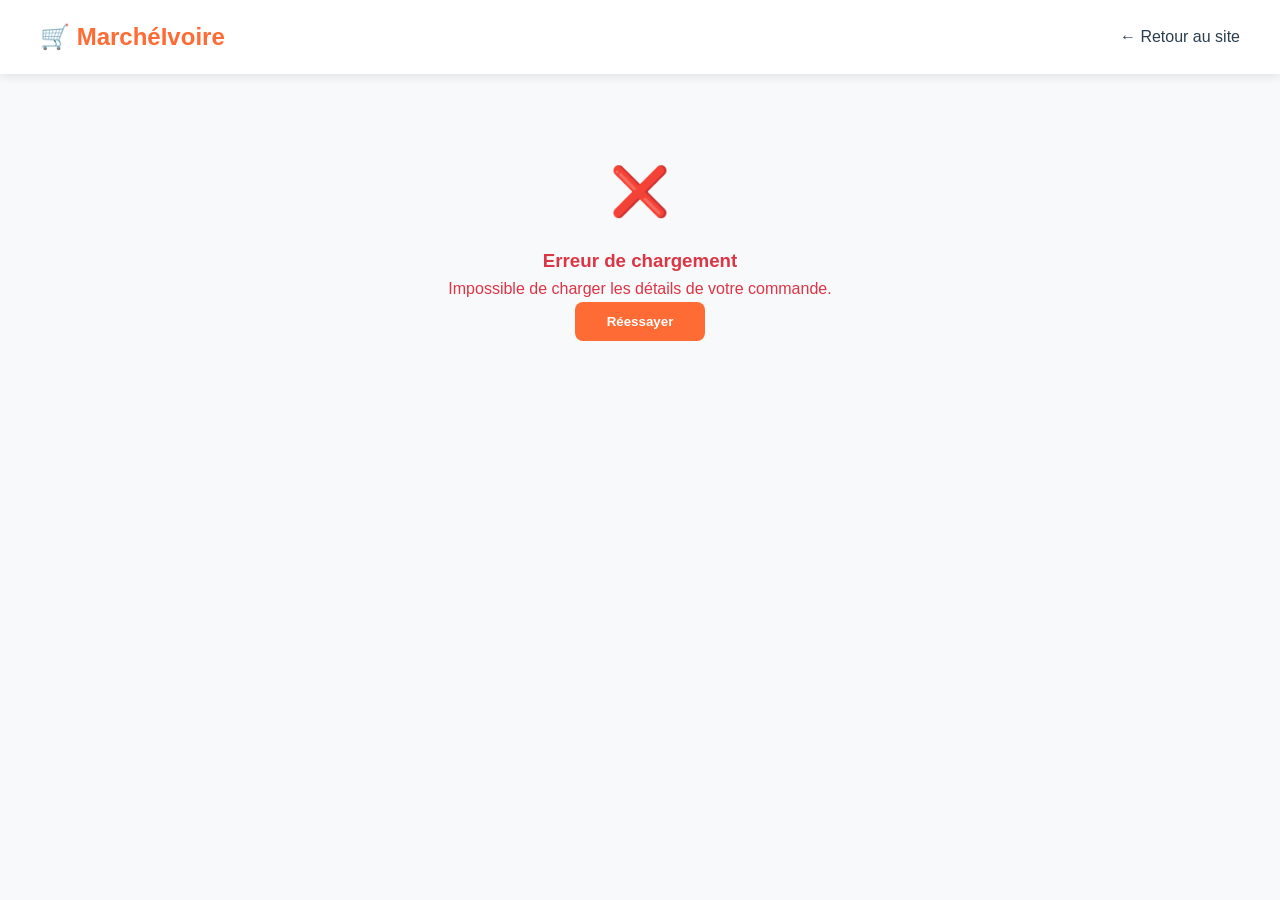
<file: order-confirmation.html>
<!DOCTYPE html>
<html lang="fr">
<head>
    <meta charset="UTF-8">
    <meta name="viewport" content="width=device-width, initial-scale=1.0">
    <meta name="description" content="Confirmation de votre commande sur MarchéIvoire - Merci pour votre achat">
    <meta name="robots" content="noindex, nofollow">
    <title>Commande confirmée - MarchéIvoire</title>
    
    <link rel="stylesheet" href="assets/css/main.css">
    <link rel="icon" type="image/x-icon" href="assets/images/favicon.ico">
    
    <style>
        .confirmation-container {
            max-width: 800px;
            margin: 2rem auto;
            padding: 0 1rem;
        }
        
        .confirmation-header {
            background: linear-gradient(135deg, var(--success) 0%, #20A745 100%);
            color: var(--white);
            text-align: center;
            padding: 3rem 2rem;
            border-radius: var(--border-radius-lg);
            margin-bottom: 2rem;
            position: relative;
            overflow: hidden;
        }
        
        .confirmation-header::before {
            content: '';
            position: absolute;
            top: -50%;
            left: -50%;
            width: 200%;
            height: 200%;
            background: url('data:image/svg+xml,<svg xmlns="http://www.w3.org/2000/svg" viewBox="0 0 100 100"><circle cx="50" cy="50" r="2" fill="white" opacity="0.1"/></svg>') repeat;
            background-size: 50px 50px;
            animation: float 20s infinite linear;
        }
        
        .success-icon {
            font-size: 4rem;
            margin-bottom: 1rem;
            animation: bounce 2s infinite;
        }
        
        @keyframes bounce {
            0%, 20%, 50%, 80%, 100% { transform: translateY(0); }
            40% { transform: translateY(-10px); }
            60% { transform: translateY(-5px); }
        }
        
        .confirmation-title {
            font-size: clamp(1.5rem, 4vw, 2.5rem);
            margin-bottom: 1rem;
            font-weight: 700;
        }
        
        .confirmation-subtitle {
            font-size: 1.1rem;
            opacity: 0.9;
            margin-bottom: 2rem;
        }
        
        .order-number {
            background: rgba(255, 255, 255, 0.2);
            padding: 0.75rem 1.5rem;
            border-radius: var(--border-radius);
            font-weight: 600;
            font-size: 1.1rem;
            display: inline-block;
            margin-bottom: 1rem;
        }
        
        .confirmation-content {
            display: grid;
            gap: 2rem;
        }
        
        .order-summary-card,
        .payment-info-card,
        .delivery-info-card,
        .next-steps-card {
            background: var(--white);
            padding: 2rem;
            border-radius: var(--border-radius-lg);
            box-shadow: var(--shadow);
            border-left: 4px solid var(--success);
        }
        
        .card-title {
            color: var(--dark);
            font-size: 1.25rem;
            font-weight: 600;
            margin-bottom: 1.5rem;
            display: flex;
            align-items: center;
            gap: 0.5rem;
        }
        
        .order-item {
            display: flex;
            align-items: center;
            padding: 1rem 0;
            border-bottom: 1px solid var(--gray-200);
        }
        
        .order-item:last-child {
            border-bottom: none;
        }
        
        .item-image {
            width: 60px;
            height: 60px;
            object-fit: cover;
            border-radius: var(--border-radius);
            margin-right: 1rem;
            background: var(--gray-100);
        }
        
        .item-details {
            flex: 1;
        }
        
        .item-title {
            font-weight: 600;
            margin-bottom: 0.25rem;
            color: var(--dark);
        }
        
        .item-quantity {
            color: var(--gray-600);
            font-size: 0.9rem;
        }
        
        .item-price {
            color: var(--primary);
            font-weight: 600;
            font-size: 1.1rem;
        }
        
        .order-totals {
            border-top: 2px solid var(--gray-200);
            padding-top: 1rem;
            margin-top: 1rem;
        }
        
        .total-row {
            display: flex;
            justify-content: space-between;
            margin-bottom: 0.5rem;
        }
        
        .total-row.final {
            font-size: 1.2rem;
            font-weight: 700;
            color: var(--primary);
            border-top: 1px solid var(--gray-300);
            padding-top: 0.5rem;
            margin-top: 0.5rem;
        }
        
        .info-row {
            display: flex;
            justify-content: space-between;
            align-items: center;
            padding: 0.75rem 0;
            border-bottom: 1px solid var(--gray-100);
        }
        
        .info-row:last-child {
            border-bottom: none;
        }
        
        .info-label {
            font-weight: 600;
            color: var(--dark);
        }
        
        .info-value {
            color: var(--gray-700);
            text-align: right;
        }
        
        .status-badge {
            padding: 0.25rem 0.75rem;
            border-radius: var(--border-radius);
            font-size: 0.85rem;
            font-weight: 600;
            text-transform: uppercase;
        }
        
        .status-success {
            background: #d4edda;
            color: #155724;
        }
        
        .status-pending {
            background: #fff3cd;
            color: #856404;
        }
        
        .status-processing {
            background: #cce7ff;
            color: #004085;
        }
        
        .action-buttons {
            display: grid;
            grid-template-columns: repeat(auto-fit, minmax(200px, 1fr));
            gap: 1rem;
            margin-top: 2rem;
        }
        
        .btn-icon {
            display: flex;
            align-items: center;
            justify-content: center;
            gap: 0.5rem;
            padding: 1rem;
            text-decoration: none;
            border-radius: var(--border-radius);
            font-weight: 600;
            transition: var(--transition);
            text-align: center;
        }
        
        .btn-primary {
            background: var(--primary);
            color: var(--white);
        }
        
        .btn-primary:hover {
            background: var(--primary-dark);
            transform: translateY(-2px);
        }
        
        .btn-outline {
            background: transparent;
            border: 2px solid var(--gray-300);
            color: var(--dark);
        }
        
        .btn-outline:hover {
            border-color: var(--primary);
            color: var(--primary);
        }
        
        .btn-success {
            background: var(--success);
            color: var(--white);
        }
        
        .btn-success:hover {
            background: #218838;
        }
        
        .timeline {
            margin-top: 1rem;
        }
        
        .timeline-item {
            display: flex;
            align-items: center;
            padding: 1rem 0;
            position: relative;
        }
        
        .timeline-item:not(:last-child)::after {
            content: '';
            position: absolute;
            left: 20px;
            top: 50px;
            bottom: -20px;
            width: 2px;
            background: var(--gray-200);
        }
        
        .timeline-icon {
            width: 40px;
            height: 40px;
            border-radius: 50%;
            display: flex;
            align-items: center;
            justify-content: center;
            margin-right: 1rem;
            font-size: 1.2rem;
            font-weight: 600;
            flex-shrink: 0;
        }
        
        .timeline-icon.completed {
            background: var(--success);
            color: var(--white);
        }
        
        .timeline-icon.current {
            background: var(--primary);
            color: var(--white);
        }
        
        .timeline-icon.pending {
            background: var(--gray-200);
            color: var(--gray-600);
        }
        
        .timeline-content {
            flex: 1;
        }
        
        .timeline-title {
            font-weight: 600;
            margin-bottom: 0.25rem;
        }
        
        .timeline-time {
            color: var(--gray-600);
            font-size: 0.9rem;
        }
        
        .help-section {
            background: var(--gray-100);
            padding: 2rem;
            border-radius: var(--border-radius-lg);
            text-align: center;
            margin-top: 2rem;
        }
        
        .help-title {
            color: var(--dark);
            font-size: 1.25rem;
            margin-bottom: 1rem;
        }
        
        .help-links {
            display: flex;
            justify-content: center;
            gap: 2rem;
            flex-wrap: wrap;
        }
        
        .help-link {
            color: var(--primary);
            text-decoration: none;
            font-weight: 600;
            transition: var(--transition);
        }
        
        .help-link:hover {
            text-decoration: underline;
        }
        
        .loading-state {
            display: none;
            text-align: center;
            padding: 3rem;
        }
        
        .loading-spinner {
            width: 50px;
            height: 50px;
            border: 4px solid var(--gray-200);
            border-top: 4px solid var(--primary);
            border-radius: 50%;
            animation: spin 1s linear infinite;
            margin: 0 auto 1rem;
        }
        
        .error-state {
            display: none;
            text-align: center;
            padding: 3rem;
            color: var(--danger);
        }
        
        .error-icon {
            font-size: 3rem;
            margin-bottom: 1rem;
        }
        
        @media (max-width: 768px) {
            .confirmation-container {
                padding: 0 0.75rem;
            }
            
            .confirmation-header {
                padding: 2rem 1rem;
            }
            
            .order-summary-card,
            .payment-info-card,
            .delivery-info-card,
            .next-steps-card {
                padding: 1.5rem;
            }
            
            .action-buttons {
                grid-template-columns: 1fr;
            }
            
            .help-links {
                flex-direction: column;
                gap: 1rem;
            }
            
            .order-item {
                flex-direction: column;
                align-items: flex-start;
                gap: 0.5rem;
            }
            
            .item-image {
                width: 80px;
                height: 80px;
                margin-right: 0;
            }
        }
        
        @media print {
            .action-buttons,
            .help-section,
            header,
            footer {
                display: none !important;
            }
            
            .confirmation-container {
                max-width: none;
                margin: 0;
            }
            
            .confirmation-header {
                background: none !important;
                color: var(--dark) !important;
                border: 2px solid var(--gray-300);
            }
        }
    </style>
</head>
<body>
    <!-- Header simplifié -->
    <header class="header">
        <nav class="nav container">
            <a href="/" class="logo">🛒 MarchéIvoire</a>
            <div class="nav-menu">
                <a href="/" class="nav-link">← Retour au site</a>
            </div>
        </nav>
    </header>

    <div class="confirmation-container">
        <!-- État de chargement -->
        <div class="loading-state" id="loadingState">
            <div class="loading-spinner"></div>
            <h3>Chargement de votre commande...</h3>
            <p>Veuillez patienter pendant que nous récupérons les détails de votre commande.</p>
        </div>

        <!-- État d'erreur -->
        <div class="error-state" id="errorState">
            <div class="error-icon">❌</div>
            <h3>Erreur de chargement</h3>
            <p>Impossible de charger les détails de votre commande.</p>
            <button class="btn btn-primary" onclick="loadOrderDetails()">Réessayer</button>
        </div>

        <!-- Contenu principal -->
        <div class="confirmation-main" id="confirmationMain" style="display: none;">
            <!-- En-tête de confirmation -->
            <div class="confirmation-header">
                <div class="success-icon">🎉</div>
                <h1 class="confirmation-title">Commande confirmée !</h1>
                <p class="confirmation-subtitle">
                    Merci pour votre achat ! Votre commande a été reçue et est en cours de traitement.
                </p>
                <div class="order-number" id="orderNumber">
                    Commande #LOADING...
                </div>
                <p>Vous recevrez un email de confirmation sous peu.</p>
            </div>

            <div class="confirmation-content">
                <!-- Résumé de commande -->
                <div class="order-summary-card">
                    <h2 class="card-title">
                        📋 Résumé de votre commande
                    </h2>
                    <div id="orderItems">
                        <!-- Items seront chargés dynamiquement -->
                    </div>
                    <div class="order-totals">
                        <div class="total-row">
                            <span>Sous-total</span>
                            <span id="subtotal">0 FCFA</span>
                        </div>
                        <div class="total-row">
                            <span>Livraison</span>
                            <span id="shipping">0 FCFA</span>
                        </div>
                        <div class="total-row">
                            <span>Taxes</span>
                            <span id="taxes">0 FCFA</span>
                        </div>
                        <div class="total-row final">
                            <span>Total</span>
                            <span id="finalTotal">0 FCFA</span>
                        </div>
                    </div>
                </div>

                <!-- Informations de paiement -->
                <div class="payment-info-card">
                    <h2 class="card-title">
                        💳 Informations de paiement
                    </h2>
                    <div class="info-row">
                        <span class="info-label">Méthode de paiement</span>
                        <span class="info-value" id="paymentMethod">-</span>
                    </div>
                    <div class="info-row">
                        <span class="info-label">Statut du paiement</span>
                        <span class="info-value">
                            <span class="status-badge status-success" id="paymentStatus">Payé</span>
                        </span>
                    </div>
                    <div class="info-row">
                        <span class="info-label">ID de transaction</span>
                        <span class="info-value" id="transactionId">-</span>
                    </div>
                    <div class="info-row">
                        <span class="info-label">Date de paiement</span>
                        <span class="info-value" id="paymentDate">-</span>
                    </div>
                </div>

                <!-- Informations de livraison -->
                <div class="delivery-info-card">
                    <h2 class="card-title">
                        🚚 Informations de livraison
                    </h2>
                    <div class="info-row">
                        <span class="info-label">Destinataire</span>
                        <span class="info-value" id="customerName">-</span>
                    </div>
                    <div class="info-row">
                        <span class="info-label">Adresse</span>
                        <span class="info-value" id="deliveryAddress">-</span>
                    </div>
                    <div class="info-row">
                        <span class="info-label">Téléphone</span>
                        <span class="info-value" id="customerPhone">-</span>
                    </div>
                    <div class="info-row">
                        <span class="info-label">Livraison estimée</span>
                        <span class="info-value" id="estimatedDelivery">2-3 jours ouvrables</span>
                    </div>
                    <div class="info-row">
                        <span class="info-label">Statut de livraison</span>
                        <span class="info-value">
                            <span class="status-badge status-processing" id="deliveryStatus">En préparation</span>
                        </span>
                    </div>
                </div>

                <!-- Prochaines étapes -->
                <div class="next-steps-card">
                    <h2 class="card-title">
                        📅 Suivi de votre commande
                    </h2>
                    <div class="timeline">
                        <div class="timeline-item">
                            <div class="timeline-icon completed">✓</div>
                            <div class="timeline-content">
                                <div class="timeline-title">Commande passée</div>
                                <div class="timeline-time" id="orderDate">Aujourd'hui</div>
                            </div>
                        </div>
                        <div class="timeline-item">
                            <div class="timeline-icon completed">✓</div>
                            <div class="timeline-content">
                                <div class="timeline-title">Paiement confirmé</div>
                                <div class="timeline-time" id="paymentConfirmedTime">Quelques minutes</div>
                            </div>
                        </div>
                        <div class="timeline-item">
                            <div class="timeline-icon current">📦</div>
                            <div class="timeline-content">
                                <div class="timeline-title">Préparation en cours</div>
                                <div class="timeline-time">En cours...</div>
                            </div>
                        </div>
                        <div class="timeline-item">
                            <div class="timeline-icon pending">🚚</div>
                            <div class="timeline-content">
                                <div class="timeline-title">Expédition</div>
                                <div class="timeline-time">Sous 24h</div>
                            </div>
                        </div>
                        <div class="timeline-item">
                            <div class="timeline-icon pending">🏠</div>
                            <div class="timeline-content">
                                <div class="timeline-title">Livraison</div>
                                <div class="timeline-time">2-3 jours</div>
                            </div>
                        </div>
                    </div>
                </div>
            </div>

            <!-- Boutons d'action -->
            <div class="action-buttons">
                <a href="/" class="btn-icon btn-primary">
                    🛒 Continuer mes achats
                </a>
                <a href="#" class="btn-icon btn-outline" onclick="window.print()">
                    🖨️ Imprimer la facture
                </a>
                <a href="#" class="btn-icon btn-success" id="trackOrderBtn">
                    📍 Suivre ma commande
                </a>
                <a href="#" class="btn-icon btn-outline" onclick="shareOrder()">
                    📤 Partager
                </a>
            </div>

            <!-- Section d'aide -->
            <div class="help-section">
                <h3 class="help-title">Besoin d'aide ?</h3>
                <p>Notre équipe est là pour vous accompagner</p>
                <div class="help-links">
                    <a href="tel:+22527223456" class="help-link">📞 Nous appeler</a>
                    <a href="mailto:support@marcheiivoire.com" class="help-link">📧 Nous écrire</a>
                    <a href="https://wa.me/2250102030405" class="help-link">💬 WhatsApp</a>
                    <a href="/faq.html" class="help-link">❓ FAQ</a>
                </div>
            </div>
        </div>
    </div>

    <!-- Scripts -->
    <script src="assets/js/config.js"></script>
    <script src="assets/js/utils.js"></script>
    <script>
        // Charger les détails de commande au chargement de la page
        document.addEventListener('DOMContentLoaded', function() {
            loadOrderDetails();
        });

        async function loadOrderDetails() {
            showLoading();
            
            try {
                // Récupérer l'ID de commande depuis l'URL ou sessionStorage
                const urlParams = new URLSearchParams(window.location.search);
                const orderId = urlParams.get('order') || sessionStorage.getItem('lastOrderId');
                
                if (!orderId) {
                    // Essayer de récupérer depuis sessionStorage (après redirection paiement)
                    const lastOrder = sessionStorage.getItem('lastOrder');
                    if (lastOrder) {
                        const order = JSON.parse(lastOrder);
                        displayOrderDetails(order);
                        return;
                    }
                    throw new Error('Aucun ID de commande trouvé');
                }
                
                // En production, faire un appel API pour récupérer les détails
                // const response = await fetch(`/admin/api.php?action=verify_order&order_id=${orderId}`);
                // const data = await response.json();
                
                // Pour la démo, utiliser des données d'exemple
                const order = generateDemoOrder(orderId);
                displayOrderDetails(order);
                
                // Nettoyer sessionStorage
                sessionStorage.removeItem('lastOrder');
                sessionStorage.removeItem('lastOrderId');
                
            } catch (error) {
                console.error('Erreur lors du chargement de la commande:', error);
                showError();
            }
        }

        function generateDemoOrder(orderId) {
            return {
                id: orderId || 'ORDER_' + Date.now(),
                customerInfo: {
                    firstName: 'Kouadio',
                    lastName: 'Yao',
                    email: 'kouadio.yao@gmail.com',
                    phone: '+225 01 02 03 04 05',
                    address: 'Rue 12, Quartier Biétry, Commune de Marcory, Abidjan'
                },
                items: [
                    {
                        productId: 1,
                        productTitle: 'Bananes Plantain Bio',
                        quantity: 2,
                        unitPrice: 2500,
                        totalPrice: 5000,
                        image: 'https://picsum.photos/80/80?random=1'
                    },
                    {
                        productId: 3,
                        productTitle: 'Piment Rouge Séché',
                        quantity: 1,
                        unitPrice: 850,
                        totalPrice: 850,
                        image: 'https://picsum.photos/80/80?random=3'
                    }
                ],
                subtotal: 5850,
                shipping: 2000,
                taxes: 0,
                total: 7850,
                paymentMethod: 'Orange Money',
                paymentStatus: 'paid',
                transactionId: 'TXN_' + Date.now(),
                status: 'processing',
                createdAt: new Date().toISOString(),
                paidAt: new Date().toISOString()
            };
        }

        function displayOrderDetails(order) {
            hideLoading();
            showConfirmation();
            
            // Numéro de commande
            document.getElementById('orderNumber').textContent = `Commande #${order.id}`;
            
            // Items de commande
            const itemsContainer = document.getElementById('orderItems');
            itemsContainer.innerHTML = '';
            
            order.items.forEach(item => {
                const itemElement = document.createElement('div');
                itemElement.className = 'order-item';
                itemElement.innerHTML = `
                    <img src="${item.image || 'https://picsum.photos/80/80?random=' + item.productId}" 
                         alt="${item.productTitle}" class="item-image"
                         onerror="this.src='[data-uri]'">
                    <div class="item-details">
                        <div class="item-title">${item.productTitle}</div>
                        <div class="item-quantity">Quantité: ${item.quantity}</div>
                    </div>
                    <div class="item-price">${formatPrice(item.totalPrice)}</div>
                `;
                itemsContainer.appendChild(itemElement);
            });
            
            // Totaux
            document.getElementById('subtotal').textContent = formatPrice(order.subtotal);
            document.getElementById('shipping').textContent = formatPrice(order.shipping);
            document.getElementById('taxes').textContent = formatPrice(order.taxes || 0);
            document.getElementById('finalTotal').textContent = formatPrice(order.total);
            
            // Informations de paiement
            document.getElementById('paymentMethod').textContent = order.paymentMethod;
            document.getElementById('transactionId').textContent = order.transactionId;
            document.getElementById('paymentDate').textContent = formatDate(order.paidAt);
            
            // Informations de livraison
            document.getElementById('customerName').textContent = 
                `${order.customerInfo.firstName} ${order.customerInfo.lastName}`;
            document.getElementById('deliveryAddress').textContent = order.customerInfo.address;
            document.getElementById('customerPhone').textContent = order.customerInfo.phone;
            
            // Dates
            document.getElementById('orderDate').textContent = formatRelativeTime(order.createdAt);
            document.getElementById('paymentConfirmedTime').textContent = formatRelativeTime(order.paidAt);
            
            // Lien de suivi
            document.getElementById('trackOrderBtn').href = `/track-order.html?id=${order.id}`;
            
            // Analytics
            trackOrderConfirmation(order);
        }

        function showLoading() {
            document.getElementById('loadingState').style.display = 'block';
            document.getElementById('errorState').style.display = 'none';
            document.getElementById('confirmationMain').style.display = 'none';
        }

        function hideLoading() {
            document.getElementById('loadingState').style.display = 'none';
        }

        function showError() {
            document.getElementById('loadingState').style.display = 'none';
            document.getElementById('errorState').style.display = 'block';
            document.getElementById('confirmationMain').style.display = 'none';
        }

        function showConfirmation() {
            document.getElementById('loadingState').style.display = 'none';
            document.getElementById('errorState').style.display = 'none';
            document.getElementById('confirmationMain').style.display = 'block';
        }

        function shareOrder() {
            const orderId = document.getElementById('orderNumber').textContent;
            const shareData = {
                title: 'Ma commande MarchéIvoire',
                text: `J'ai passé une commande sur MarchéIvoire ! ${orderId}`,
                url: window.location.href
            };
            
            if (navigator.share) {
                navigator.share(shareData).catch(console.error);
            } else {
                // Fallback - copier le lien
                navigator.clipboard.writeText(window.location.href).then(() => {
                    showNotification('Lien copié dans le presse-papiers', 'success');
                }).catch(() => {
                    showNotification('Impossible de copier le lien', 'error');
                });
            }
        }

        function trackOrderConfirmation(order) {
            if (!getConfig('SEO.TRACK_PURCHASES', true)) return;
            
            try {
                // Google Analytics 4 - Purchase event
                if (typeof gtag === 'function') {
                    gtag('event', 'purchase', {
                        transaction_id: order.id,
                        value: order.total,
                        currency: 'XOF',
                        items: order.items.map(item => ({
                            item_id: item.productId,
                            item_name: item.productTitle,
                            quantity: item.quantity,
                            price: item.unitPrice
                        }))
                    });
                }
                
                // Facebook Pixel - Purchase event
                if (typeof fbq === 'function') {
                    fbq('track', 'Purchase', {
                        value: order.total,
                        currency: 'XOF',
                        content_ids: order.items.map(item => item.productId),
                        content_type: 'product',
                        contents: order.items.map(item => ({
                            id: item.productId,
                            quantity: item.quantity,
                            item_price: item.unitPrice
                        }))
                    });
                }
                
                console.log('Order confirmation tracked:', order.id);
            } catch (error) {
                console.warn('Erreur tracking confirmation:', error);
            }
        }

        // Gestion des erreurs réseau
        window.addEventListener('offline', function() {
            if (typeof showNotification === 'function') {
                showNotification('Connexion perdue. Vos informations sont sauvegardées.', 'warning');
            }
        });

        window.addEventListener('online', function() {
            if (typeof showNotification === 'function') {
                showNotification('Connexion rétablie', 'success');
            }
        });

        // Empêcher la fermeture accidentelle de la page
        window.addEventListener('beforeunload', function(e) {
            // Permettre la fermeture après 30 secondes
            if (Date.now() - window.loadTime < 30000) {
                e.preventDefault();
                e.returnValue = '';
            }
        });

        // Enregistrer le temps de chargement
        window.loadTime = Date.now();

        // Fonctions utilitaires si pas chargées
        if (typeof formatPrice !== 'function') {
            function formatPrice(price) {
                return new Intl.NumberFormat('fr-FR').format(price) + ' FCFA';
            }
        }

        if (typeof formatDate !== 'function') {
            function formatDate(date) {
                return new Date(date).toLocaleDateString('fr-FR', {
                    year: 'numeric',
                    month: 'long',
                    day: 'numeric',
                    hour: '2-digit',
                    minute: '2-digit'
                });
            }
        }

        if (typeof formatRelativeTime !== 'function') {
            function formatRelativeTime(date) {
                const now = new Date();
                const diffMs = now - new Date(date);
                const diffMins = Math.floor(diffMs / 60000);
                
                if (diffMins < 1) return 'À l\'instant';
                if (diffMins < 60) return `Il y a ${diffMins} minute${diffMins > 1 ? 's' : ''}`;
                
                const diffHours = Math.floor(diffMins / 60);
                if (diffHours < 24) return `Il y a ${diffHours} heure${diffHours > 1 ? 's' : ''}`;
                
                const diffDays = Math.floor(diffHours / 24);
                return `Il y a ${diffDays} jour${diffDays > 1 ? 's' : ''}`;
            }
        }

        if (typeof getConfig !== 'function') {
            function getConfig(path, defaultValue) {
                return defaultValue;
            }
        }

        if (typeof showNotification !== 'function') {
            function showNotification(message, type) {
                console.log(`[${type.toUpperCase()}] ${message}`);
            }
        }
    </script>
</body>
</html>
    </script>
</body>
</html>
</file>
<file: assets/css/main.css>
/* assets/css/main.css */

:root {
    --primary: #FF6B35;
    --primary-dark: #E55A2B;
    --secondary: #FFA500;
    --success: #28A745;
    --warning: #FFC107;
    --danger: #DC3545;
    --info: #17A2B8;
    --dark: #2C3E50;
    --light: #F8F9FA;
    --white: #FFFFFF;
    --gray-100: #F8F9FA;
    --gray-200: #E9ECEF;
    --gray-300: #DEE2E6;
    --gray-400: #CED4DA;
    --gray-500: #ADB5BD;
    --gray-600: #6C757D;
    --gray-700: #495057;
    --gray-800: #343A40;
    --gray-900: #212529;
    
    /* Shadows */
    --shadow-sm: 0 1px 3px rgba(0,0,0,0.12);
    --shadow: 0 2px 10px rgba(0,0,0,0.1);
    --shadow-lg: 0 4px 20px rgba(0,0,0,0.15);
    
    /* Border radius */
    --border-radius: 8px;
    --border-radius-lg: 12px;
    --border-radius-xl: 16px;
    
    /* Transitions */
    --transition: all 0.3s ease;
    --transition-fast: all 0.15s ease;
    
    /* Fonts */
    --font-size-xs: 0.75rem;
    --font-size-sm: 0.875rem;
    --font-size-base: 1rem;
    --font-size-lg: 1.125rem;
    --font-size-xl: 1.25rem;
    --font-size-2xl: 1.5rem;
    --font-size-3xl: 2rem;
    --font-size-4xl: 2.5rem;
}

/* Reset and Base Styles */
* {
    margin: 0;
    padding: 0;
    box-sizing: border-box;
}

html {
    scroll-behavior: smooth;
}

body {
    font-family: 'Segoe UI', Tahoma, Geneva, Verdana, sans-serif;
    line-height: 1.6;
    color: var(--dark);
    background: var(--light);
    font-size: var(--font-size-base);
}

img {
    max-width: 100%;
    height: auto;
    display: block;
}

a {
    text-decoration: none;
    color: inherit;
}

button {
    border: none;
    background: none;
    cursor: pointer;
    font-family: inherit;
}

input, select, textarea {
    font-family: inherit;
    font-size: inherit;
}

/* Utility Classes */
.container {
    max-width: 1200px;
    margin: 0 auto;
    padding: 0 1rem;
}

.text-center { text-align: center; }
.text-left { text-align: left; }
.text-right { text-align: right; }

.d-none { display: none !important; }
.d-block { display: block !important; }
.d-flex { display: flex !important; }
.d-grid { display: grid !important; }

.justify-center { justify-content: center; }
.justify-between { justify-content: space-between; }
.justify-around { justify-content: space-around; }
.align-center { align-items: center; }

.mb-1 { margin-bottom: 0.5rem; }
.mb-2 { margin-bottom: 1rem; }
.mb-3 { margin-bottom: 1.5rem; }
.mb-4 { margin-bottom: 2rem; }

.mt-1 { margin-top: 0.5rem; }
.mt-2 { margin-top: 1rem; }
.mt-3 { margin-top: 1.5rem; }
.mt-4 { margin-top: 2rem; }

/* Header & Navigation */
.header {
    background: var(--white);
    box-shadow: var(--shadow);
    position: sticky;
    top: 0;
    z-index: 1000;
}

.nav {
    display: flex;
    justify-content: space-between;
    align-items: center;
    padding: 1rem 0;
}

.logo {
    font-size: var(--font-size-2xl);
    font-weight: 700;
    color: var(--primary);
    text-decoration: none;
}

.nav-menu {
    display: flex;
    align-items: center;
    gap: 2rem;
}

.nav-link {
    color: var(--dark);
    font-weight: 500;
    transition: var(--transition);
    padding: 0.5rem 0;
    position: relative;
}

.nav-link:hover {
    color: var(--primary);
}

.nav-link::after {
    content: '';
    position: absolute;
    bottom: 0;
    left: 0;
    width: 0;
    height: 2px;
    background: var(--primary);
    transition: var(--transition);
}

.nav-link:hover::after {
    width: 100%;
}

.cart-btn {
    background: var(--primary);
    color: var(--white);
    padding: 0.5rem 1rem;
    border-radius: var(--border-radius);
    font-weight: 600;
    transition: var(--transition);
}

.cart-btn:hover {
    background: var(--primary-dark);
    transform: translateY(-1px);
}

.menu-toggle {
    display: none;
    font-size: 1.5rem;
    color: var(--dark);
}

/* Hero Section */
.hero {
    background: linear-gradient(135deg, var(--primary) 0%, var(--secondary) 100%);
    color: var(--white);
    padding: 4rem 0;
    text-align: center;
    position: relative;
    overflow: hidden;
}

.hero::before {
    content: '';
    position: absolute;
    top: 0;
    left: 0;
    right: 0;
    bottom: 0;
    background: url('data:image/svg+xml,<svg xmlns="http://www.w3.org/2000/svg" viewBox="0 0 100 100"><circle cx="50" cy="50" r="2" fill="white" opacity="0.1"/></svg>');
    background-size: 50px 50px;
    animation: float 20s infinite linear;
}

@keyframes float {
    0% { transform: translateY(0px) translateX(0px); }
    100% { transform: translateY(-50px) translateX(-50px); }
}

.hero h1 {
    font-size: clamp(2rem, 5vw, 3.5rem);
    margin-bottom: 1rem;
    font-weight: 700;
    position: relative;
    z-index: 1;
}

.hero p {
    font-size: var(--font-size-lg);
    margin-bottom: 1rem;
    opacity: 0.9;
    position: relative;
    z-index: 1;
}

/* Buttons */
.btn {
    display: inline-block;
    padding: 0.75rem 2rem;
    background: var(--white);
    color: var(--primary);
    text-decoration: none;
    border-radius: var(--border-radius);
    font-weight: 600;
    transition: var(--transition);
    border: none;
    cursor: pointer;
    text-align: center;
    min-width: 120px;
}

.btn:hover {
    transform: translateY(-2px);
    box-shadow: var(--shadow-lg);
}

.btn-primary {
    background: var(--primary);
    color: var(--white);
}

.btn-primary:hover {
    background: var(--primary-dark);
}

.btn-secondary {
    background: var(--secondary);
    color: var(--white);
}

.btn-success {
    background: var(--success);
    color: var(--white);
}

.btn-outline {
    background: transparent;
    border: 2px solid var(--primary);
    color: var(--primary);
}

.btn-outline:hover {
    background: var(--primary);
    color: var(--white);
}

/* Search & Filter Section */
.search-section {
    padding: 2rem 0;
    background: var(--white);
    border-bottom: 1px solid var(--gray-200);
}

.search-filter-bar {
    display: grid;
    grid-template-columns: 1fr auto;
    gap: 1rem;
    align-items: center;
}

.search-box {
    position: relative;
    display: flex;
    max-width: 500px;
}

.search-box input {
    flex: 1;
    padding: 0.75rem 3rem 0.75rem 1rem;
    border: 2px solid var(--gray-300);
    border-radius: var(--border-radius);
    font-size: var(--font-size-base);
    transition: var(--transition);
}

.search-box input:focus {
    outline: none;
    border-color: var(--primary);
    box-shadow: 0 0 0 3px rgba(255, 107, 53, 0.1);
}

.search-box button {
    position: absolute;
    right: 0.5rem;
    top: 50%;
    transform: translateY(-50%);
    background: var(--primary);
    color: var(--white);
    padding: 0.5rem;
    border-radius: var(--border-radius);
    transition: var(--transition);
}

.search-box button:hover {
    background: var(--primary-dark);
}

.filter-controls {
    display: flex;
    gap: 1rem;
}

.filter-controls select {
    padding: 0.75rem 1rem;
    border: 2px solid var(--gray-300);
    border-radius: var(--border-radius);
    background: var(--white);
    cursor: pointer;
    transition: var(--transition);
    min-width: 150px;
}

.filter-controls select:focus {
    outline: none;
    border-color: var(--primary);
}

/* Categories Section */
.categories-section {
    padding: 4rem 0;
    background: var(--white);
}

.categories-section h2 {
    text-align: center;
    font-size: var(--font-size-3xl);
    margin-bottom: 3rem;
    color: var(--dark);
}

.categories-grid {
    display: grid;
    grid-template-columns: repeat(auto-fit, minmax(200px, 1fr));
    gap: 2rem;
}

.category-card {
    background: var(--white);
    padding: 2rem 1rem;
    border-radius: var(--border-radius-lg);
    text-align: center;
    box-shadow: var(--shadow);
    transition: var(--transition);
    cursor: pointer;
    border: 1px solid var(--gray-200);
}

.category-card:hover {
    transform: translateY(-5px);
    box-shadow: var(--shadow-lg);
    border-color: var(--primary);
}

.category-icon {
    font-size: 3rem;
    margin-bottom: 1rem;
}

.category-card h3 {
    font-size: var(--font-size-xl);
    margin-bottom: 0.5rem;
    color: var(--dark);
}

.category-card p {
    color: var(--gray-600);
    font-size: var(--font-size-sm);
}

/* Products Section */
.products-section {
    padding: 4rem 0;
    background: var(--gray-100);
}

.section-header {
    display: flex;
    justify-content: space-between;
    align-items: center;
    margin-bottom: 3rem;
}

.section-header h2 {
    font-size: var(--font-size-3xl);
    color: var(--dark);
}

.view-toggle {
    display: flex;
    gap: 0.5rem;
}

.view-btn {
    padding: 0.5rem;
    background: var(--white);
    border: 2px solid var(--gray-300);
    border-radius: var(--border-radius);
    cursor: pointer;
    transition: var(--transition);
    font-size: var(--font-size-lg);
}

.view-btn.active,
.view-btn:hover {
    border-color: var(--primary);
    color: var(--primary);
}

/* Products Grid */
.products-grid {
    display: grid;
    grid-template-columns: repeat(auto-fill, minmax(280px, 1fr));
    gap: 2rem;
}

.products-grid.list-view {
    grid-template-columns: 1fr;
}

.product-card {
    background: var(--white);
    border-radius: var(--border-radius-lg);
    overflow: hidden;
    box-shadow: var(--shadow);
    transition: var(--transition);
    cursor: pointer;
    position: relative;
}

.product-card:hover {
    transform: translateY(-5px);
    box-shadow: var(--shadow-lg);
}

.product-image {
    width: 100%;
    height: 250px;
    object-fit: cover;
    position: relative;
}

.product-badge {
    position: absolute;
    top: 1rem;
    left: 1rem;
    background: var(--success);
    color: var(--white);
    padding: 0.25rem 0.75rem;
    border-radius: var(--border-radius);
    font-size: var(--font-size-sm);
    font-weight: 600;
    z-index: 1;
}

.product-badge.new {
    background: var(--info);
}

.product-badge.sale {
    background: var(--danger);
}

.product-info {
    padding: 1.5rem;
}

.product-category {
    color: var(--gray-600);
    font-size: var(--font-size-sm);
    text-transform: uppercase;
    letter-spacing: 0.5px;
    margin-bottom: 0.5rem;
}

.product-title {
    font-size: var(--font-size-lg);
    font-weight: 600;
    margin-bottom: 0.5rem;
    color: var(--dark);
    line-height: 1.4;
}

.product-description {
  color: var(--gray-600);
  font-size: var(--font-size-sm);
  margin-bottom: 1rem;
  line-height: 1.4;

  overflow: hidden;
  display: -webkit-box;          /* requis pour WebKit */
  -webkit-box-orient: vertical;  /* requis pour WebKit */
  -webkit-line-clamp: 2;         /* version non standard */
  line-clamp: 2;                 /* version standard (future compatibilité) */
}

.product-price {
    display: flex;
    justify-content: space-between;
    align-items: center;
    margin-bottom: 1rem;
}

.price {
    font-size: var(--font-size-xl);
    font-weight: 700;
    color: var(--primary);
}

.price-old {
    font-size: var(--font-size-base);
    color: var(--gray-500);
    text-decoration: line-through;
    margin-left: 0.5rem;
}

.product-actions {
    display: flex;
    gap: 0.5rem;
}

.add-to-cart-btn {
    flex: 1;
    background: var(--primary);
    color: var(--white);
    padding: 0.75rem;
    border-radius: var(--border-radius);
    font-weight: 600;
    transition: var(--transition);
}

.add-to-cart-btn:hover {
    background: var(--primary-dark);
}

.quick-view-btn {
    background: var(--gray-200);
    color: var(--dark);
    padding: 0.75rem;
    border-radius: var(--border-radius);
    transition: var(--transition);
}

.quick-view-btn:hover {
    background: var(--gray-300);
}

/* List View Styles */
.products-grid.list-view .product-card {
    display: flex;
    align-items: center;
    padding: 1rem;
}

.products-grid.list-view .product-image {
    width: 150px;
    height: 150px;
    flex-shrink: 0;
    margin-right: 1.5rem;
    border-radius: var(--border-radius);
}

.products-grid.list-view .product-info {
    flex: 1;
    padding: 0;
}

.products-grid.list-view .product-actions {
    flex-direction: column;
    min-width: 120px;
}

/* Features Section */
.features-section {
    padding: 4rem 0;
    background: var(--white);
}

.features-section h2 {
    text-align: center;
    font-size: var(--font-size-3xl);
    margin-bottom: 3rem;
    color: var(--dark);
}

.features-grid {
    display: grid;
    grid-template-columns: repeat(auto-fit, minmax(250px, 1fr));
    gap: 2rem;
}

.feature-card {
    text-align: center;
    padding: 2rem 1rem;
    border-radius: var(--border-radius-lg);
    background: var(--gray-100);
    transition: var(--transition);
}

.feature-card:hover {
    transform: translateY(-3px);
    box-shadow: var(--shadow);
}

.feature-icon {
    font-size: 3rem;
    margin-bottom: 1rem;
}

.feature-card h3 {
    font-size: var(--font-size-xl);
    margin-bottom: 1rem;
    color: var(--dark);
}

.feature-card p {
    color: var(--gray-600);
    line-height: 1.6;
}

/* Footer */
.footer {
    background: var(--dark);
    color: var(--white);
    padding: 3rem 0 1rem;
}

.footer-content {
    display: grid;
    grid-template-columns: repeat(auto-fit, minmax(250px, 1fr));
    gap: 2rem;
    margin-bottom: 2rem;
}

.footer-section h3,
.footer-section h4 {
    margin-bottom: 1rem;
    color: var(--primary);
}

.footer-section p {
    margin-bottom: 0.5rem;
    color: var(--gray-300);
}

.footer-section ul {
    list-style: none;
}

.footer-section ul li {
    margin-bottom: 0.5rem;
}

.footer-section ul li a {
    color: var(--gray-300);
    transition: var(--transition);
}

.footer-section ul li a:hover {
    color: var(--primary);
}

.social-links {
    display: flex;
    gap: 1rem;
    margin-top: 1rem;
}

.social-links a {
    display: inline-block;
    width: 40px;
    height: 40px;
    background: var(--primary);
    color: var(--white);
    text-align: center;
    line-height: 40px;
    border-radius: 50%;
    transition: var(--transition);
    font-size: 1.2rem;
}

.social-links a:hover {
    background: var(--primary-dark);
    transform: translateY(-2px);
}

.footer-bottom {
    border-top: 1px solid var(--gray-700);
    padding-top: 1rem;
    text-align: center;
    color: var(--gray-400);
}

/* Modal Styles */
.modal {
    display: none;
    position: fixed;
    top: 0;
    left: 0;
    width: 100%;
    height: 100%;
    background: rgba(0, 0, 0, 0.8);
    z-index: 2000;
    backdrop-filter: blur(5px);
}

.modal.active {
    display: flex;
    align-items: center;
    justify-content: center;
    animation: fadeIn 0.3s ease;
}

@keyframes fadeIn {
    from { opacity: 0; }
    to { opacity: 1; }
}

.modal-content {
    background: var(--white);
    border-radius: var(--border-radius-lg);
    width: 90%;
    max-width: 600px;
    max-height: 90vh;
    overflow-y: auto;
    box-shadow: var(--shadow-lg);
    animation: slideUp 0.3s ease;
}

@keyframes slideUp {
    from {
        opacity: 0;
        transform: translateY(50px);
    }
    to {
        opacity: 1;
        transform: translateY(0);
    }
}

.product-modal-content {
    max-width: 800px;
}

.modal-header {
    display: flex;
    justify-content: space-between;
    align-items: center;
    padding: 1.5rem;
    border-bottom: 1px solid var(--gray-200);
}

.modal-header h3 {
    font-size: var(--font-size-xl);
    color: var(--dark);
}

.close-modal {
    font-size: 2rem;
    color: var(--gray-500);
    background: none;
    border: none;
    cursor: pointer;
    transition: var(--transition);
    width: 40px;
    height: 40px;
    display: flex;
    align-items: center;
    justify-content: center;
    border-radius: 50%;
}

.close-modal:hover {
    background: var(--gray-100);
    color: var(--dark);
}

.modal-body {
    padding: 1.5rem;
}

.modal-footer {
    display: flex;
    justify-content: space-between;
    padding: 1.5rem;
    border-top: 1px solid var(--gray-200);
    gap: 1rem;
}

/* Cart Styles */
.cart-item {
    display: flex;
    align-items: center;
    padding: 1rem 0;
    border-bottom: 1px solid var(--gray-200);
}

.cart-item:last-child {
    border-bottom: none;
}

.cart-item-image {
    width: 60px;
    height: 60px;
    object-fit: cover;
    border-radius: var(--border-radius);
    margin-right: 1rem;
}

.cart-item-info {
    flex: 1;
}

.cart-item-title {
    font-weight: 600;
    margin-bottom: 0.25rem;
    color: var(--dark);
}

.cart-item-price {
    color: var(--primary);
    font-weight: 600;
}

.cart-item-actions {
    display: flex;
    align-items: center;
    gap: 0.5rem;
}

.quantity-controls {
    display: flex;
    align-items: center;
    gap: 0.5rem;
}

.quantity-btn {
    width: 30px;
    height: 30px;
    display: flex;
    align-items: center;
    justify-content: center;
    background: var(--gray-200);
    border: none;
    border-radius: 50%;
    cursor: pointer;
    transition: var(--transition);
    font-weight: 600;
}

.quantity-btn:hover {
    background: var(--gray-300);
}

.quantity-input {
    width: 50px;
    text-align: center;
    border: 1px solid var(--gray-300);
    border-radius: var(--border-radius);
    padding: 0.25rem;
}

.remove-item-btn {
    color: var(--danger);
    background: none;
    border: none;
    cursor: pointer;
    font-size: 1.2rem;
    padding: 0.25rem;
    border-radius: var(--border-radius);
    transition: var(--transition);
}

.remove-item-btn:hover {
    background: rgba(220, 53, 69, 0.1);
}

.cart-total {
    text-align: center;
    padding: 1rem 0;
    font-size: var(--font-size-lg);
    border-top: 2px solid var(--gray-200);
    margin-top: 1rem;
}

.empty-cart {
    text-align: center;
    padding: 2rem;
    color: var(--gray-600);
}

.empty-cart-icon {
    font-size: 4rem;
    margin-bottom: 1rem;
    color: var(--gray-400);
}

/* Product Detail Modal */
.product-detail {
    display: grid;
    grid-template-columns: 1fr 1fr;
    gap: 2rem;
}

.product-detail-image {
    width: 100%;
    height: 300px;
    object-fit: cover;
    border-radius: var(--border-radius);
}

.product-detail-info h2 {
    font-size: var(--font-size-2xl);
    margin-bottom: 1rem;
    color: var(--dark);
}

.product-detail-category {
    color: var(--gray-600);
    font-size: var(--font-size-sm);
    text-transform: uppercase;
    letter-spacing: 0.5px;
    margin-bottom: 1rem;
}

.product-detail-price {
    font-size: var(--font-size-2xl);
    font-weight: 700;
    color: var(--primary);
    margin-bottom: 1rem;
}

.product-detail-description {
    color: var(--gray-700);
    line-height: 1.6;
    margin-bottom: 2rem;
}

.product-detail-actions {
    display: flex;
    gap: 1rem;
}

/* Loading States */
.loading {
    display: none;
    text-align: center;
    padding: 2rem;
}

.loading.active {
    display: block;
}

.spinner {
    width: 40px;
    height: 40px;
    border: 4px solid var(--gray-200);
    border-top: 4px solid var(--primary);
    border-radius: 50%;
    animation: spin 1s linear infinite;
    margin: 0 auto 1rem;
}

@keyframes spin {
    0% { transform: rotate(0deg); }
    100% { transform: rotate(360deg); }
}

.skeleton {
    background: linear-gradient(90deg, #f0f0f0 25%, #e0e0e0 50%, #f0f0f0 75%);
    background-size: 200% 100%;
    animation: loading 1.5s infinite;
}

@keyframes loading {
    0% { background-position: 200% 0; }
    100% { background-position: -200% 0; }
}

.skeleton-text {
    height: 1rem;
    border-radius: 4px;
    margin-bottom: 0.5rem;
}

.skeleton-title {
    height: 1.5rem;
    border-radius: 4px;
    margin-bottom: 1rem;
    width: 80%;
}

.skeleton-image {
    height: 250px;
    border-radius: var(--border-radius);
    margin-bottom: 1rem;
}

/* Load More */
.load-more-container {
    text-align: center;
    padding: 2rem 0;
}

.load-more-btn {
    background: var(--primary);
    color: var(--white);
    padding: 1rem 2rem;
    border-radius: var(--border-radius);
    font-weight: 600;
    transition: var(--transition);
    cursor: pointer;
}

.load-more-btn:hover {
    background: var(--primary-dark);
}

.load-more-btn:disabled {
    background: var(--gray-400);
    cursor: not-allowed;
}

/* Notification */
.notification {
    position: fixed;
    top: 100px;
    right: 20px;
    background: var(--success);
    color: var(--white);
    padding: 1rem 1.5rem;
    border-radius: var(--border-radius);
    box-shadow: var(--shadow-lg);
    z-index: 3000;
    transform: translateX(100%);
    transition: transform 0.3s ease;
}

.notification.show {
    transform: translateX(0);
}

.notification.error {
    background: var(--danger);
}

.notification.warning {
    background: var(--warning);
    color: var(--dark);
}

.notification.info {
    background: var(--info);
}

/* Responsive Design */
@media (max-width: 768px) {
    .container {
        padding: 0 0.75rem;
    }
    
    .nav-menu {
        position: fixed;
        top: 100%;
        left: 0;
        right: 0;
        background: var(--white);
        flex-direction: column;
        padding: 1rem;
        box-shadow: var(--shadow);
        transform: translateY(-100%);
        transition: var(--transition);
        gap: 1rem;
    }
    
    .nav-menu.active {
        transform: translateY(0);
    }
    
    .menu-toggle {
        display: block;
    }
    
    .hero {
        padding: 2rem 0;
    }
    
    .hero h1 {
        font-size: 2rem;
    }
    
    .hero p {
        font-size: var(--font-size-base);
    }
    
    .search-filter-bar {
        grid-template-columns: 1fr;
        gap: 1rem;
    }
    
    .filter-controls {
        flex-direction: column;
        gap: 0.5rem;
    }
    
    .filter-controls select {
        min-width: auto;
        width: 100%;
    }
    
    .section-header {
        flex-direction: column;
        gap: 1rem;
        text-align: center;
    }
    
    .products-grid {
        grid-template-columns: repeat(auto-fill, minmax(250px, 1fr));
        gap: 1rem;
    }
    
    .categories-grid {
        grid-template-columns: repeat(auto-fit, minmax(150px, 1fr));
        gap: 1rem;
    }
    
    .features-grid {
        grid-template-columns: 1fr;
        gap: 1rem;
    }
    
    .footer-content {
        grid-template-columns: 1fr;
        gap: 1.5rem;
    }
    
    .modal-content {
        width: 95%;
        margin: 1rem;
    }
    
    .modal-footer {
        flex-direction: column;
    }
    
    .product-detail {
        grid-template-columns: 1fr;
        gap: 1rem;
    }
    
    .product-detail-actions {
        flex-direction: column;
    }
    
    .cart-item {
        flex-direction: column;
        align-items: flex-start;
        gap: 0.5rem;
    }
    
    .cart-item-image {
        width: 80px;
        height: 80px;
        margin-right: 0;
    }
    
    .cart-item-actions {
        width: 100%;
        justify-content: space-between;
    }
}

@media (max-width: 480px) {
    .products-grid {
        grid-template-columns: 1fr;
    }
    
    .categories-grid {
        grid-template-columns: repeat(2, 1fr);
    }
    
    .hero {
        padding: 1.5rem 0;
    }
    
    .btn {
        padding: 0.5rem 1rem;
        font-size: var(--font-size-sm);
    }
}

/* Print Styles */
@media print {
    .header,
    .footer,
    .modal,
    .btn,
    .search-section {
        display: none !important;
    }
    
    .products-grid {
        grid-template-columns: repeat(2, 1fr);
        gap: 1rem;
    }
    
    .product-card {
        break-inside: avoid;
        box-shadow: none;
        border: 1px solid var(--gray-300);
    }
}

/* High Contrast Mode */
@media (prefers-contrast: high) {
    :root {
        --primary: #000000;
        --secondary: #000000;
        --dark: #000000;
        --gray-600: #000000;
    }
    
    .btn {
        border: 2px solid currentColor;
    }
}

/* Reduced Motion */
@media (prefers-reduced-motion: reduce) {
    *,
    *::before,
    *::after {
        animation-duration: 0.01ms !important;
        animation-iteration-count: 1 !important;
        transition-duration: 0.01ms !important;
        scroll-behavior: auto !important;
    }
}
</file>
